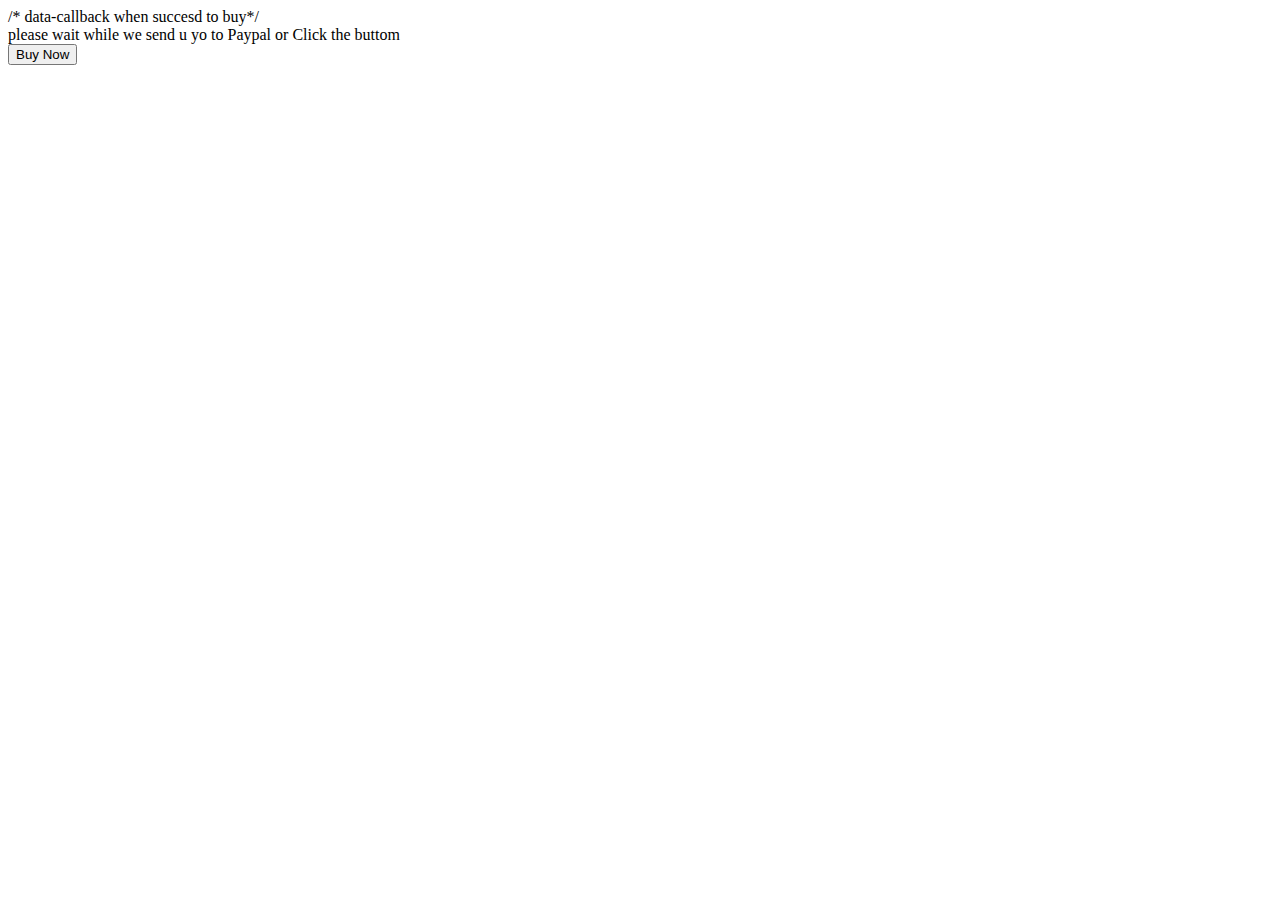
<file: petek/Buy.html>
<!DOCTYPE html>
<html>
<head>
    <title></title>
    <script src="js/paypal-button.min.js"></script>
    <script async="async" src="https://www.paypalobjects.com/js/external/paypal-button.min.js?merchant=jonathangiber@gmail.com"
            data-button="buynow"
            data-name="Wish note"
            data-quantity="1"
            data-amount="0.01"
            data-shipping="0"
            data-tax="0.0"
            data-callback="success.html"
            ></script>




    /*  data-callback when succesd to buy*/

    <script>


        var name=localStorage.getItem("name");
        var Emailadd=localStorage.getItem("Emailadd");
        var note=localStorage.getItem("note");
        alert(name+"\n"+Emailadd+"\n"+ note+"\n");
        setTimeout(function(){
            var some=document.getElementsByClassName('paypal-button large');
            console.log(some[0]);
           // some[0].click();
            some[1].click();

        },400);

    </script>
</head>
<body>

<div id="bla"> please wait while we send u yo to Paypal or Click the buttom</div>
<form method="post" action="https://www.paypal.com/cgi-bin/webscr" class="paypal-button" target="_top" style="opacity: 1;">
    <div class="hide" id="errorBox"></div><input type="hidden" name="button" value="buynow">
    <input type="hidden" name="business" value="jonathangiber@gmail.com">
    <input type="hidden" name="item_name" value="Wish note">
    <input type="hidden" name="quantity" value="1">
    <input type="hidden" name="amount" value="0.01">
    <input type="hidden" name="currency_code" value="">
    <input type="hidden" name="shipping" value="0">
    <input type="hidden" name="tax" value="0">
    <input type="hidden" name="notify_url" value="gan-yavnet.co.il">
    <input type="hidden" name="cmd" value="_xclick">
    <input type="hidden" name="bn" value="JavaScriptButton_buynow">
    <input type="hidden" name="env" value="www">
    <button type="submit" class="paypal-button large">Buy Now</button>
</form>
</body>
</html>
</file>
